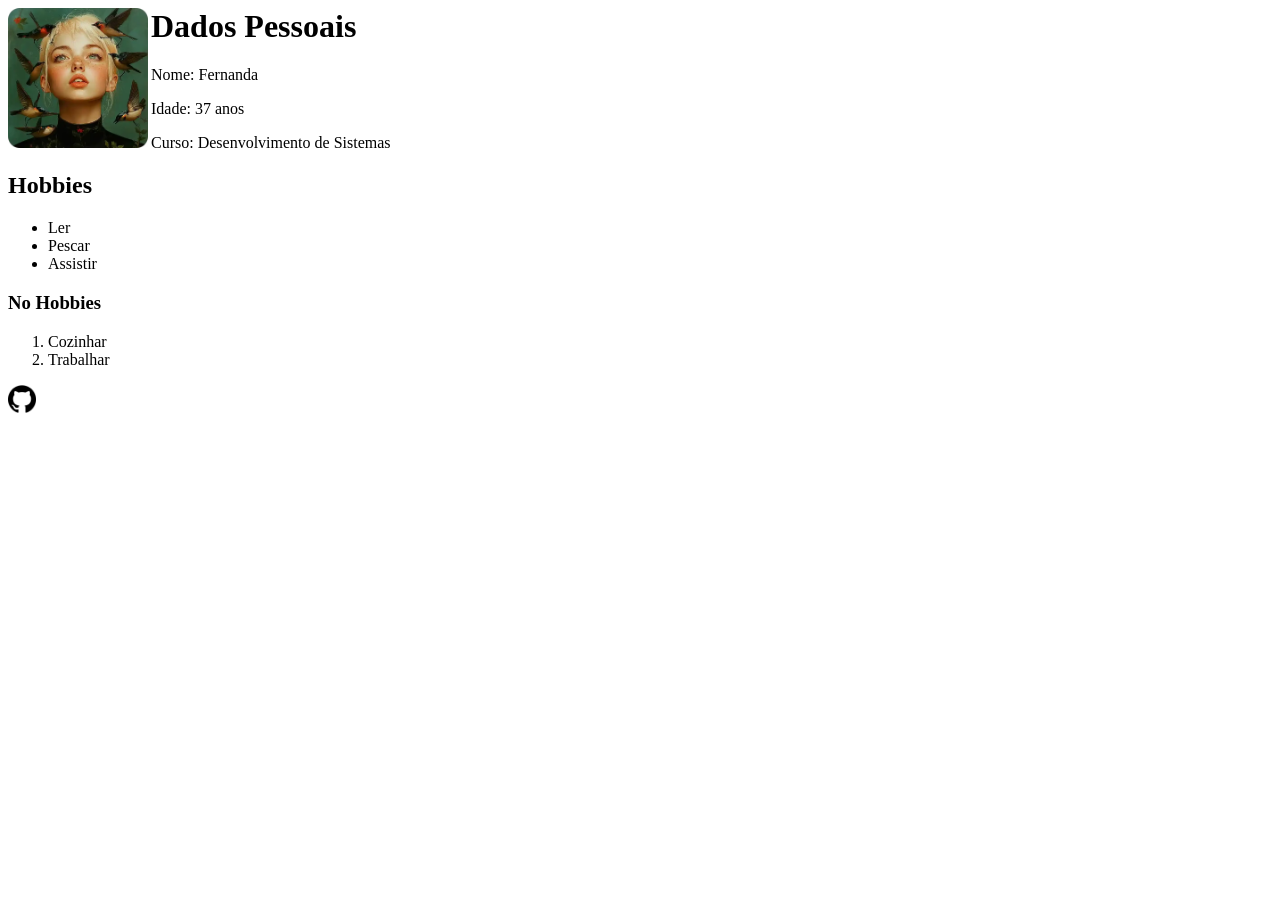
<file: 01/Atividade_01 HTML/index.HTML>
<DOCTYPE html>
    <html lang="pt-br">
        <head>
            <meta charset="utf-8"/>
            <title>Meu Perfil</title>
        </head>
       
            <body>
            <div>
            <img src="./illustrations.avif" width="140px" height="140px" align="left">
    
            
            <h1>Dados Pessoais</h1>
            <p>Nome: Fernanda</p>
                <p>Idade: 37 anos</p>
               <p>Curso: Desenvolvimento de Sistemas</p>
               
               <h2>Hobbies</h2>
               <ul>
               <li> Ler </li>
               <li> Pescar </li>
               <li> Assistir </li>
               </ul>
               
               <h3>No Hobbies</h3>
               <ol>
               <li> Cozinhar </li>
               <li> Trabalhar </li>
               </ol>
            </div>
            <a href="https://github.com/fernandafranca-hub/"> <img src="25231.png" width="28px" height="28px" /></a>              
        </body>
    </html>
</DOCTYPE>
</file>
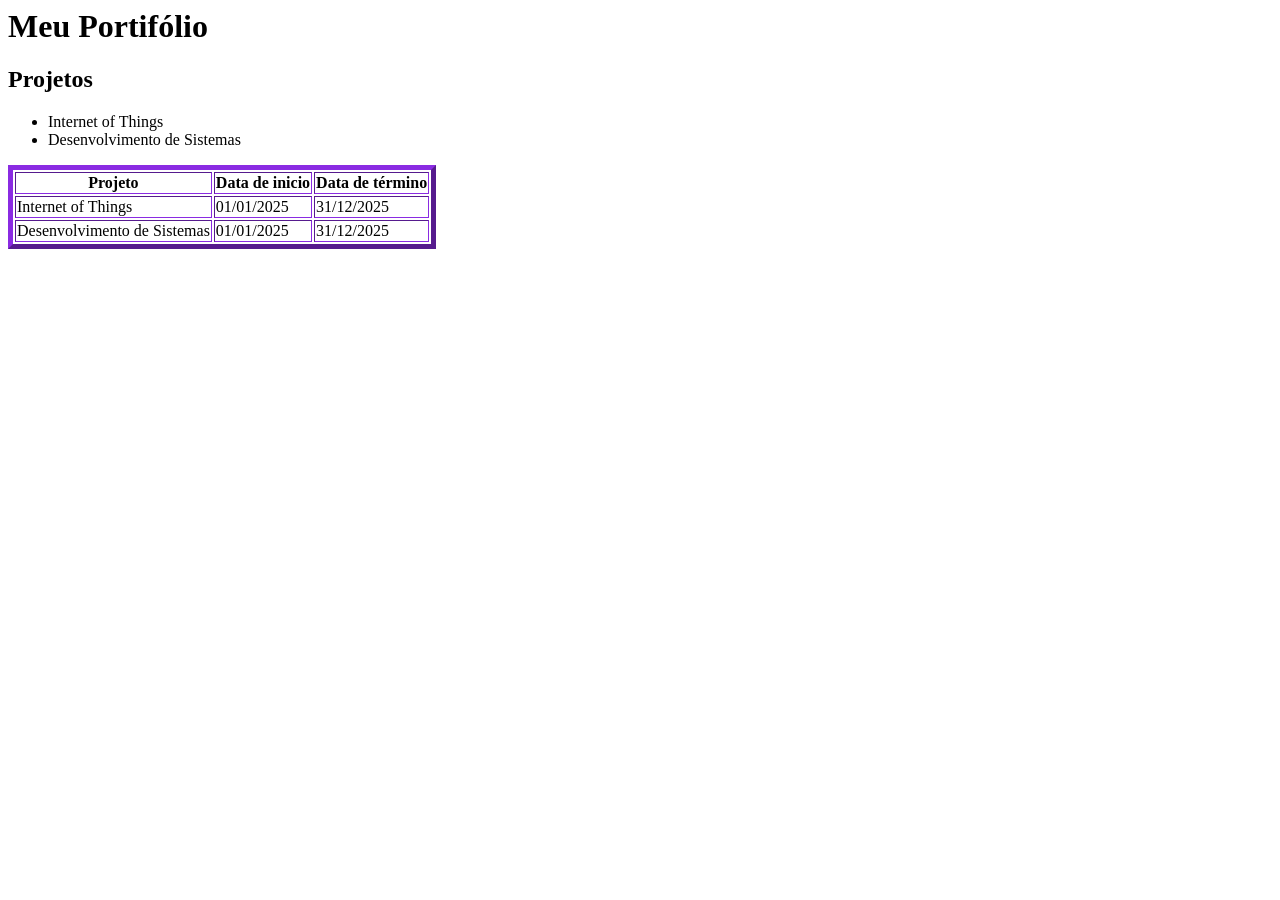
<file: 01/Atividade_02 HTML/index.html>
<DOCTYPE html>
    <html lang="pt-br">
        <head>
            <meta charset="utf-8"/>
            <title>Portifolio</title>
        </head>       
            <body>
            <h1> Meu Portifólio</h1>

            <section>
            <h1> Projetos </h1>
            <ul>
            <li> Internet of Things </li>
            <li> Desenvolvimento de Sistemas </li>
            </ul>
            </section>
            
            <section>
                <table border="5" style="border-color: blueviolet;">
            <tr>                
                <th>Projeto</th>
                <th>Data de inicio</th>
                <th>Data de término</th>
            </tr>
            <tr>                
                <td>Internet of Things</td>
                <td>01/01/2025</td>
                <td>31/12/2025</td>
            </tr>
            <tr>                
                <td>Desenvolvimento de Sistemas</td>
                <td>01/01/2025</td>
                <td>31/12/2025</td>
            </tr>

        </table>
            </section>
        </body>
    </html>
</DOCTYPE>
</file>
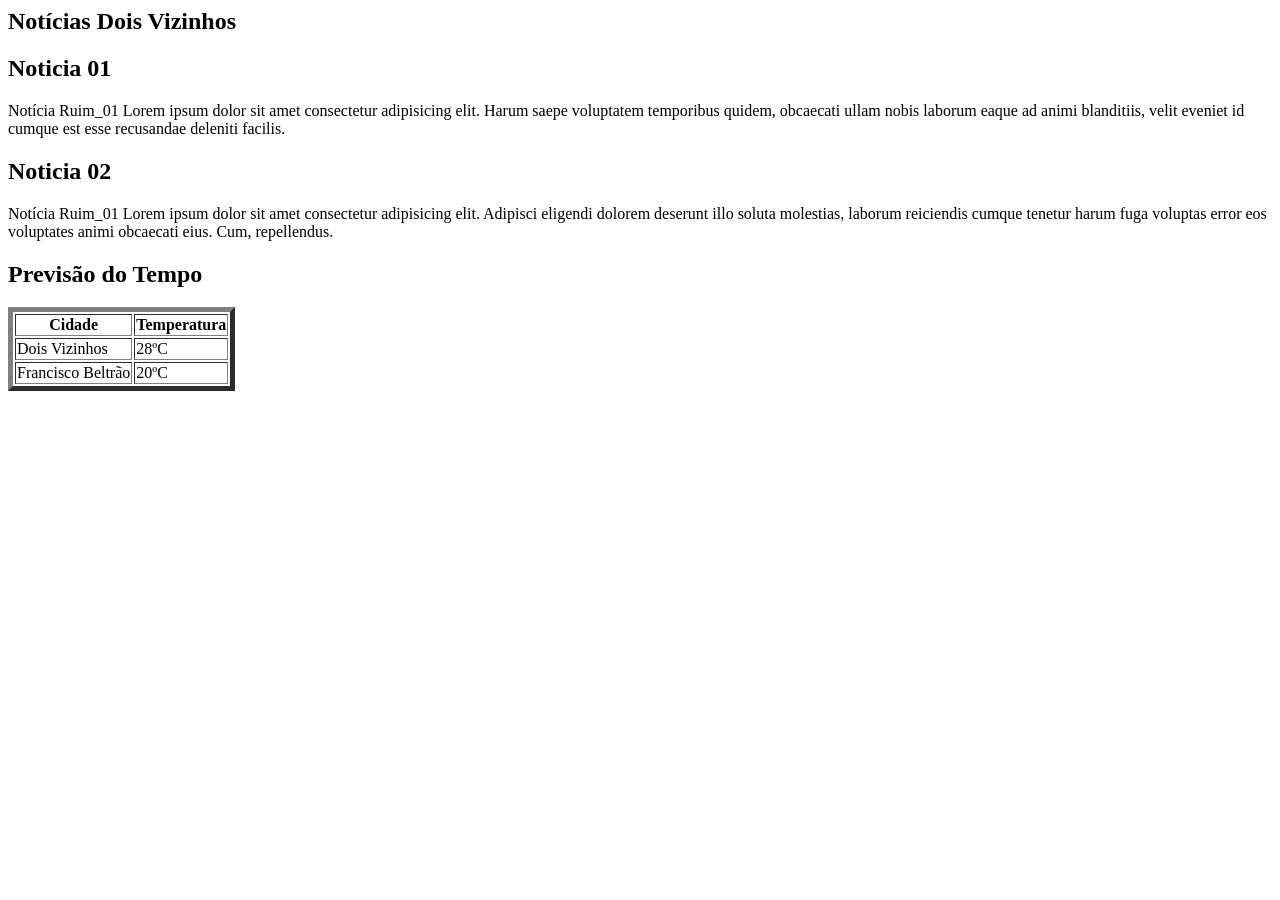
<file: 01/Atividade_03 HTML/index.html>
<DOCTYPE html>
    <html lang="pt-br">
        <head>
            <meta charset="utf-8"/>
            <title>Notícias do dia </title>            
        </head>       
            <body>
            <header>
                <aside><h1>Notícias Dois Vizinhos</h1></aside>     
            </header>                  
             <article> 
                <h2> Noticia 01</h2>
            <section>
                Notícia Ruim_01 Lorem ipsum dolor sit amet consectetur adipisicing elit. Harum saepe voluptatem temporibus quidem, obcaecati ullam nobis laborum eaque ad animi blanditiis, velit eveniet id cumque est esse recusandae deleniti facilis.
            </section>            
            </article>   

             <article> 
                <h2> Noticia 02</h2>
            <section>
                Notícia Ruim_01 Lorem ipsum dolor sit amet consectetur adipisicing elit. Adipisci eligendi dolorem deserunt illo soluta molestias, laborum reiciendis cumque tenetur harum fuga voluptas error eos voluptates animi obcaecati eius. Cum, repellendus.
            </section>            
            </article>

            <article> 
                <h2> Previsão do Tempo</h2>
            <section>                
                <table border="5">
            <tr>                
                <th>Cidade</th>
                <th>Temperatura</th>
            </tr>
            <tr>                
                <td>Dois Vizinhos</td>
                <td>28ºC</td>                
            </tr>
            <tr>                
                <td>Francisco Beltrão</td>
                <td>20ºC</td>                
            </tr>
            </section>            
            </article>            
            </body>
    </html>
</DOCTYPE>
</file>
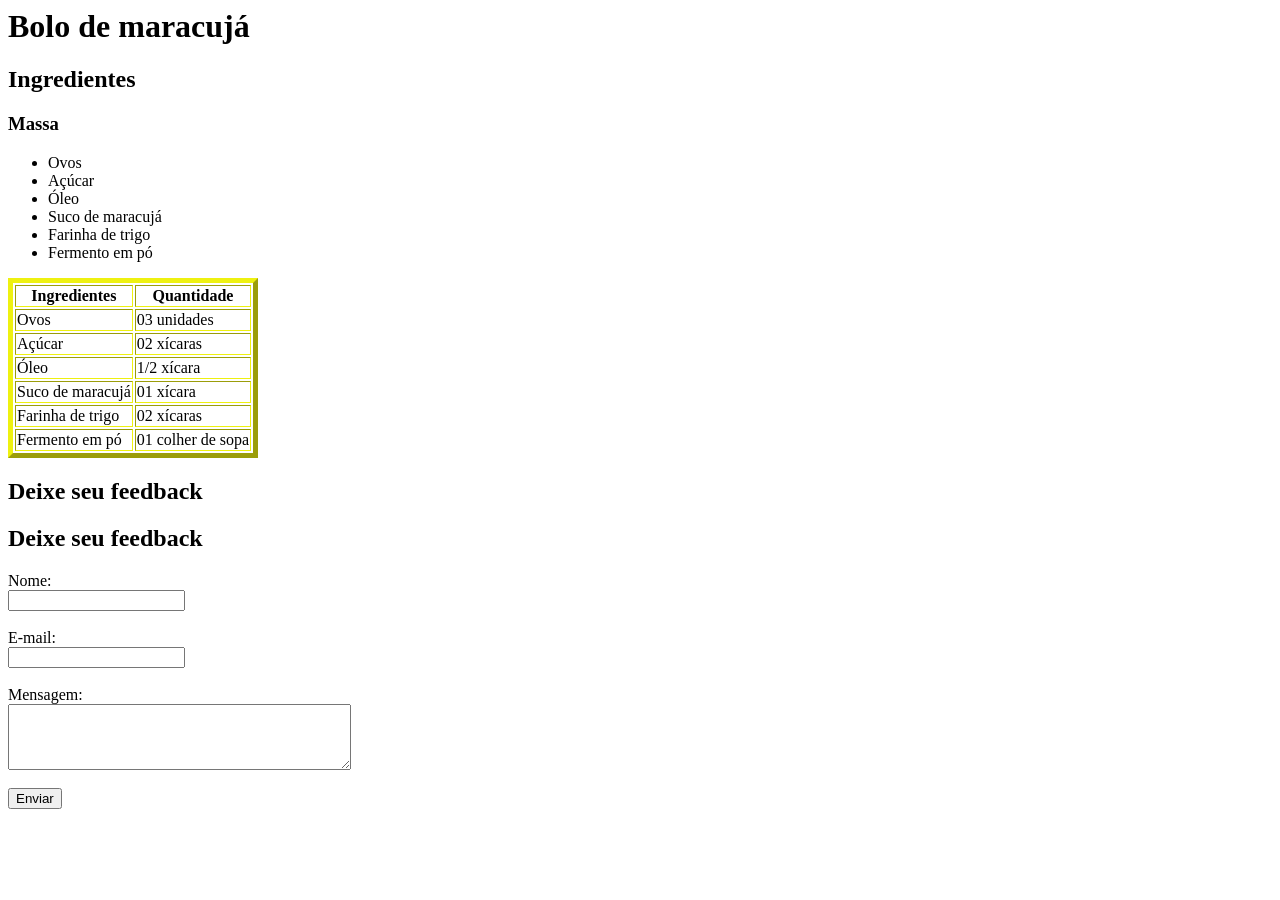
<file: 01/Atividade_04 HTML/index.html>
<DOCTYPE html>
    <html lang="pt-br">

    <body>

        <head>
            <meta charset="utf-8" />
            <title>Receita</title>
        </head>
        <h1> Bolo de maracujá</h1>

        <section>
            <h2> Ingredientes </h2>
            <h3> Massa </h3>
            <ul>
                <li> Ovos </li>
                <li> Açúcar </li>
                <li> Óleo </li>
                <li> Suco de maracujá </li>
                <li> Farinha de trigo </li>
                <li> Fermento em pó </li>
            </ul>
        </section>

        <section>
            <table border="5" style="border-color: rgb(238, 241, 16);">
                <tr>
                    <th>Ingredientes</th>
                    <th>Quantidade</th>
                </tr>

                <tr>
                    <td> Ovos</td>
                    <td> 03 unidades</td>
                </tr>

                <tr>
                    <td> Açúcar </td>
                    <td> 02 xícaras</td>
                </tr>

                <tr>
                    <td> Óleo </td>
                    <td> 1/2 xícara </td>
                </tr>

                <tr>
                    <td> Suco de maracujá </td>
                    <td> 01 xícara </td>
                </tr>

                <tr>
                    <td> Farinha de trigo </td>
                    <td> 02 xícaras </td>
                </tr>

                <tr>
                    <td> Fermento em pó </td>
                    <td> 01 colher de sopa </td>
                </tr>

            </table>
        </section>

        <section>
            <h2>Deixe seu feedback</h2>

            <section>
                <h2>Deixe seu feedback</h2>

                <form>
                    Nome:<br>
                    <input type="text" name="nome"><br><br>

                    E-mail:<br>
                    <input type="email" name="email"><br><br>

                    Mensagem:<br>
                    <textarea name="mensagem" rows="4" cols="40"></textarea><br><br>

                    <input type="submit" value="Enviar">
                </form>
            </section>
        </section>
    </body>

    </html>
</DOCTYPE>
</file>
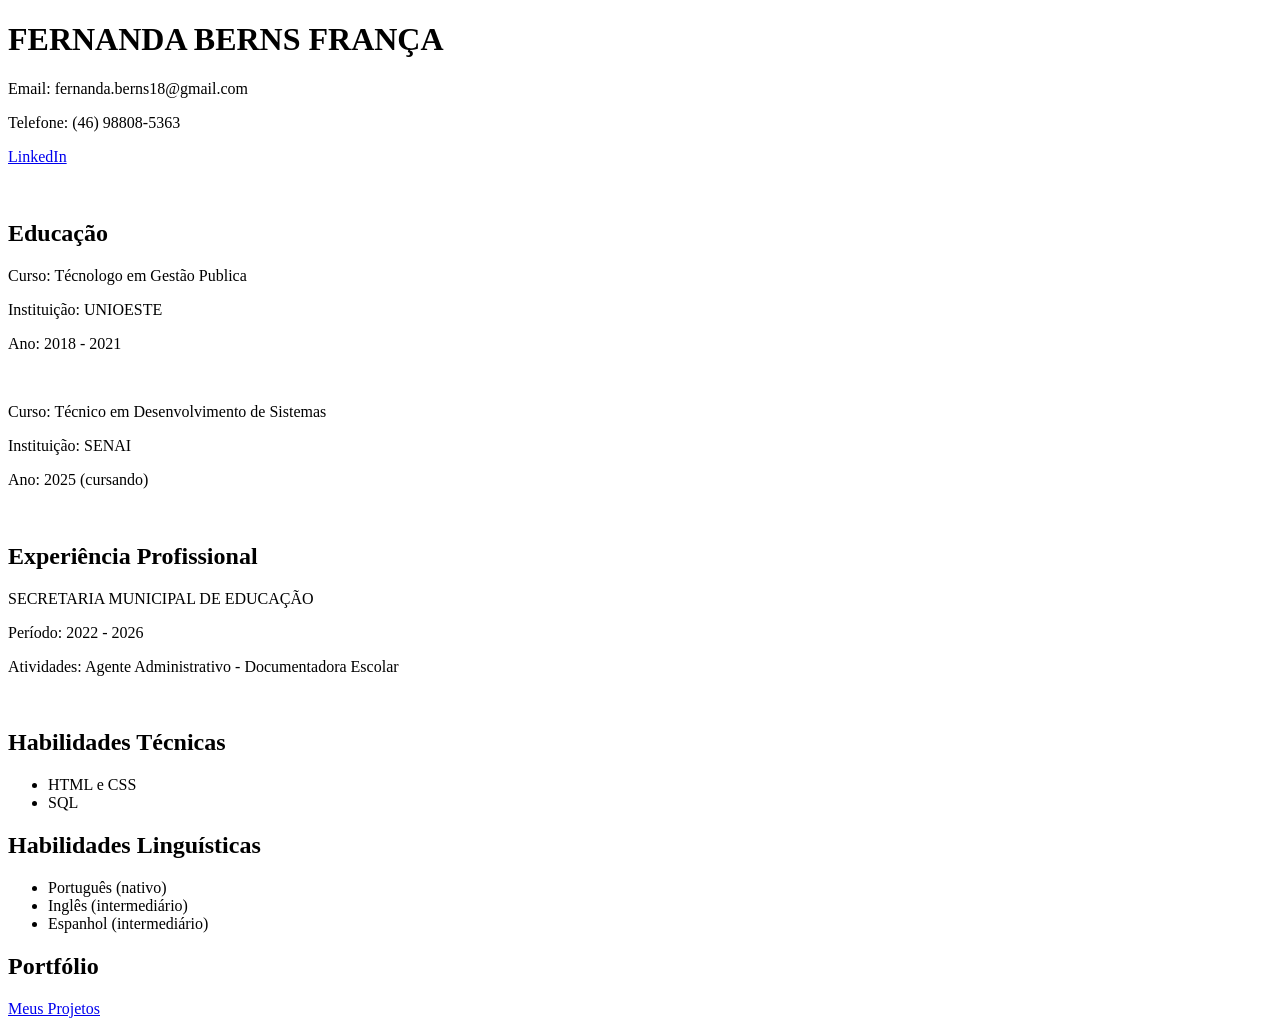
<file: 01/Atividade_05 HTML/index.html>
<!DOCTYPE html>
<html lang="pt-br">
<head>
    <meta charset="UTF-8">
    <title>Currículo</title>
</head>

<body>

    <header>
        <h1>FERNANDA BERNS FRANÇA</h1>
        <p>Email: fernanda.berns18@gmail.com</p>
        <p>Telefone: (46) 98808-5363</p>
        <p>           
            <a href="https://www.linkedin.com/in/fernanda-fran%C3%A7a-ba8939403/"> LinkedIn </a>
    </header>
<br>  
    <section>
        <h2>Educação</h2>
        <p>Curso: Técnologo em Gestão Publica</p>
        <p>Instituição: UNIOESTE </p>
        <p>Ano: 2018 - 2021</p>
<br>    
        <p>Curso: Técnico em Desenvolvimento de Sistemas</p>
        <p>Instituição: SENAI </p>
        <p>Ano: 2025 (cursando)</p>
    </section>
<br>  
    
    <section>
        <h2>Experiência Profissional</h2>
        <p>SECRETARIA MUNICIPAL DE EDUCAÇÃO</p>
        <p>Período: 2022 - 2026</p>
        <p>Atividades: Agente Administrativo - Documentadora Escolar</p>
    </section>
<br>    

    <section>
        <h2>Habilidades Técnicas</h2>
        <ul>
            <li>HTML e CSS</li>
            <li>SQL</li>           
        </ul>

        <h2>Habilidades Linguísticas</h2>
        <ul>
            <li>Português (nativo)</li>
            <li>Inglês (intermediário)</li>
            <li>Espanhol (intermediário)</li>
        </ul>
    </section> 
             
    <section>
        <h2>Portfólio</h2>
        <p>     

            <a href="https://github.com/fernandafranca-hub"> Meus Projetos</a>
        </p>
    </section>

</body>
</html>
</file>
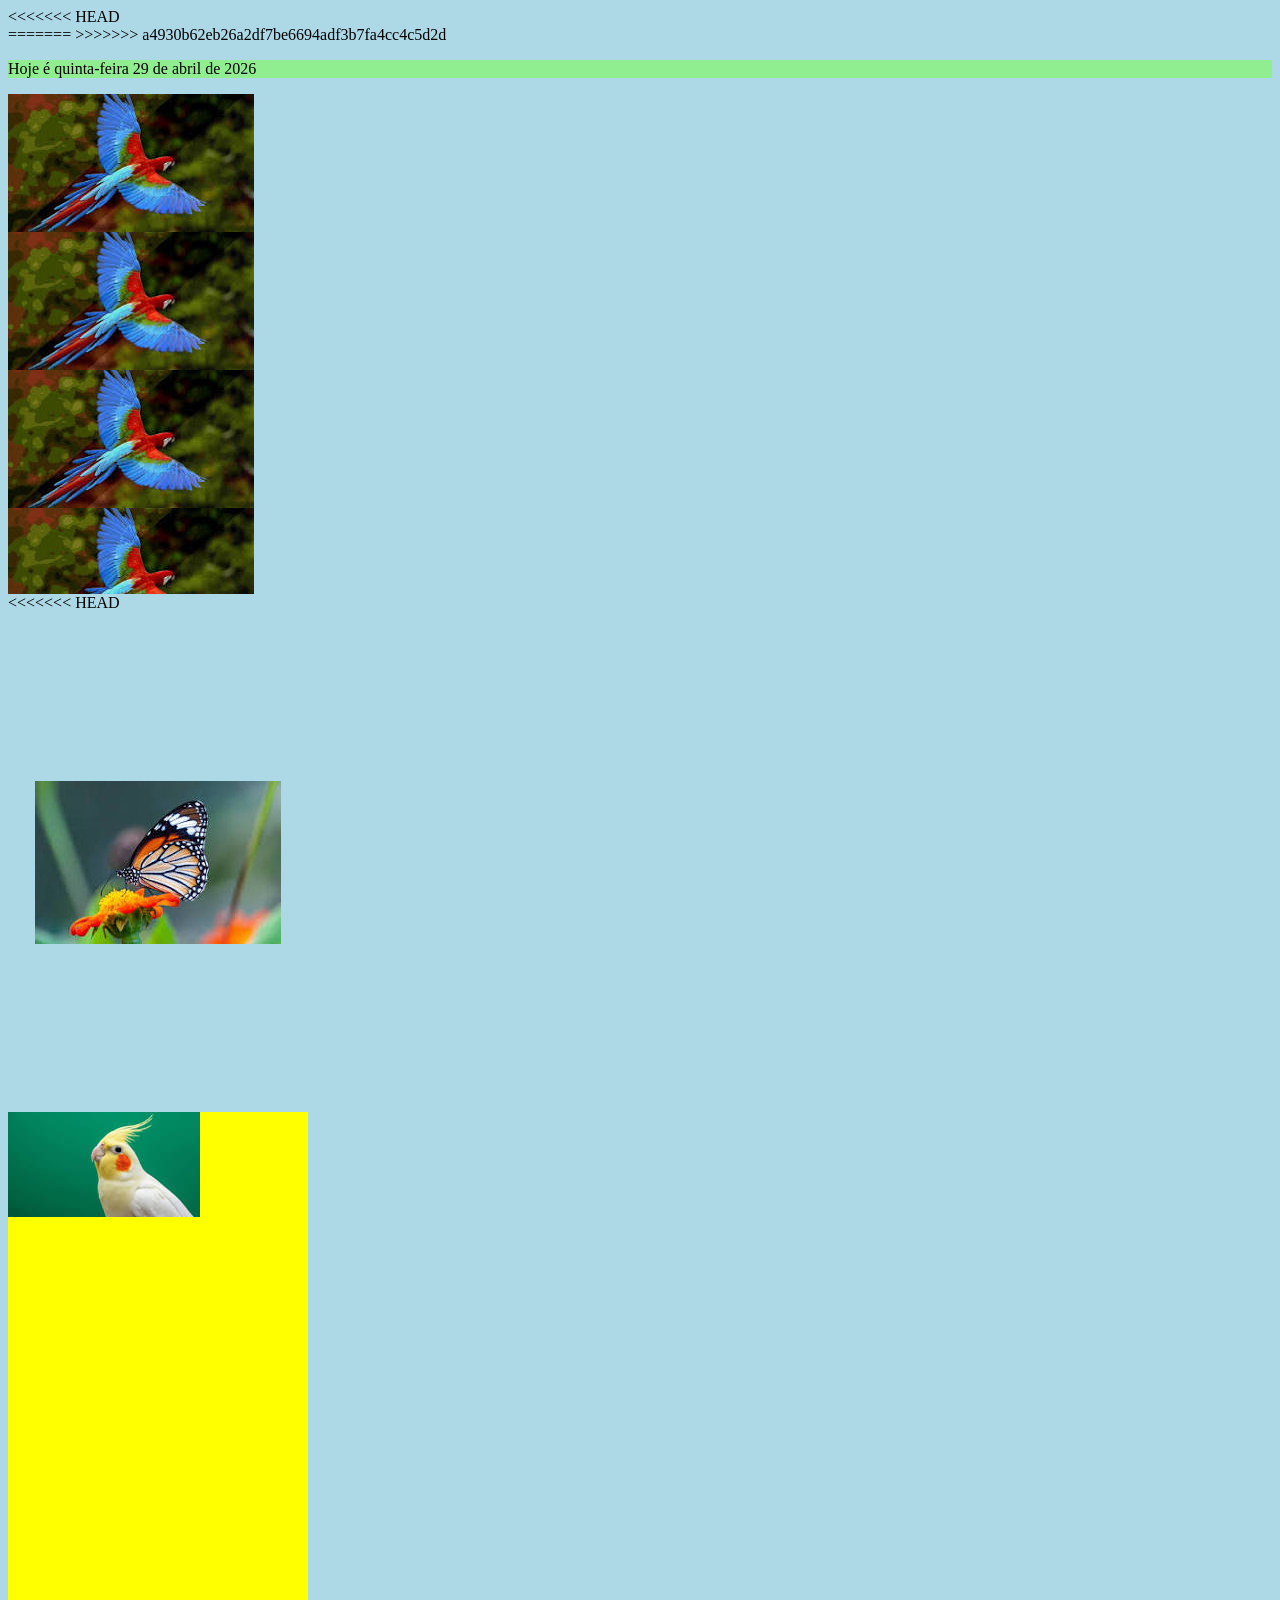
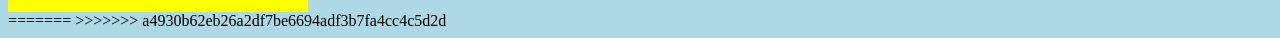
<file: 04/Atividade 02/index.html>
<!DOCTYPE html>
<html lang="pt">

<head>
    <meta charset="UTF-8">
    <meta name="viewport" content="width=device-width, initial-scale=1.0">
<<<<<<< HEAD
    <title>BackGround</title>
    <link rel="stylesheet" type="text/css" href="style.css" />
   </head>
   <body>
    
<section class = "fundo">
=======
    <title>PARAGRAFO</title>
    <link rel="stylesheet" type="text/css" href="style.css" />
   </head>

<body class = "fundo">
>>>>>>> a4930b62eb26a2df7be6694adf3b7fa4cc4c5d2d
    <p class="paragrafo01">Hoje é quinta-feira 29 de abril de 2026</p> 
    
    <div class="sec01"></div>
    <div class="sec02"></div>
<<<<<<< HEAD
    <div class="sec03"></div>
    <div class="sec04"></div>
</section>

=======
>>>>>>> a4930b62eb26a2df7be6694adf3b7fa4cc4c5d2d
</body>
</html>
</file>
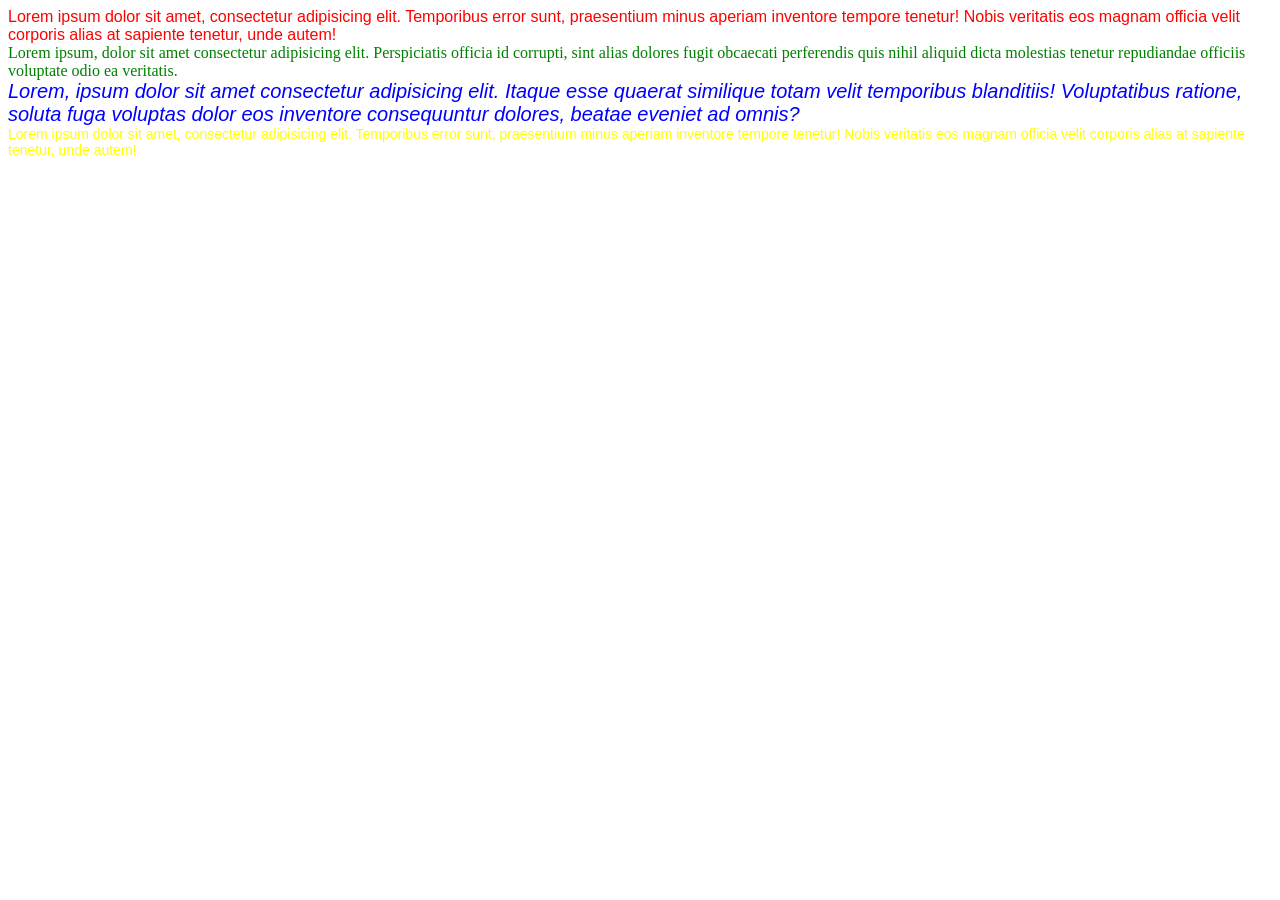
<file: 04/Atividade 03/index.html>
<!DOCTYPE html>
<html lang="pt">

<head>
    <meta charset="UTF-8">
    <meta name="viewport" content="width=device-width, initial-scale=1.0">
    <title>BackGround</title>
    <link rel="stylesheet" type="text/css" href="style.css" />
   </head>
   <body>
    <div class="formatar01">Lorem ipsum dolor sit amet, consectetur adipisicing elit. Temporibus error sunt, praesentium minus aperiam inventore tempore tenetur! Nobis veritatis eos magnam officia velit corporis alias at sapiente tenetur, unde autem! </div>
    <div class="formatar02">Lorem ipsum, dolor sit amet consectetur adipisicing elit. Perspiciatis officia id corrupti, sint alias dolores fugit obcaecati perferendis quis nihil aliquid dicta molestias tenetur repudiandae officiis voluptate odio ea veritatis. </div>
    <div class="formatar03">Lorem, ipsum dolor sit amet consectetur adipisicing elit. Itaque esse quaerat similique totam velit temporibus blanditiis! Voluptatibus ratione, soluta fuga voluptas dolor eos inventore consequuntur dolores, beatae eveniet ad omnis? </div>
    <div class="formatar04">Lorem ipsum dolor sit amet, consectetur adipisicing elit. Temporibus error sunt, praesentium minus aperiam inventore tempore tenetur! Nobis veritatis eos magnam officia velit corporis alias at sapiente tenetur, unde autem! </div>
   </body>
</file>
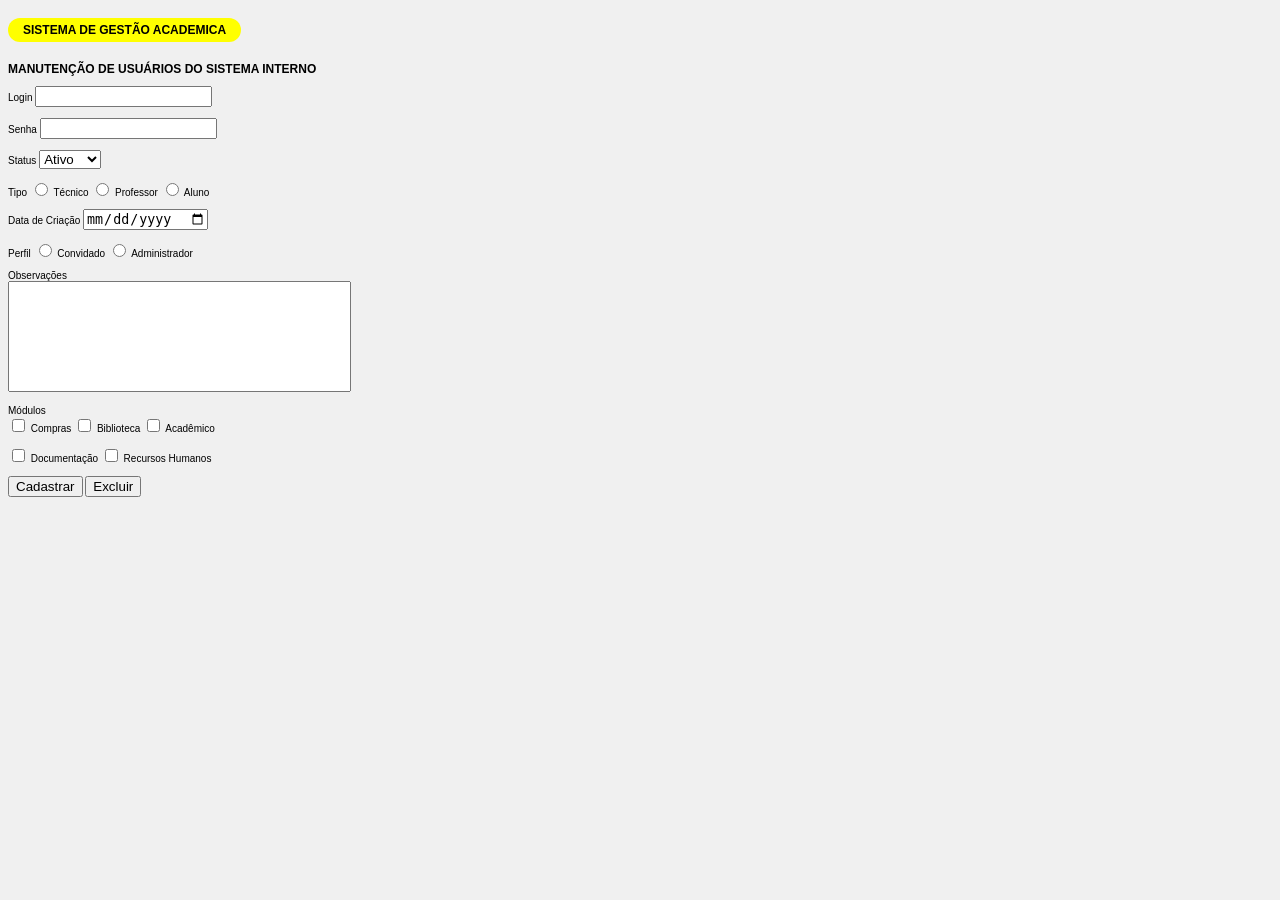
<file: 06/Atividade 02/index.html>
<!DOCTYPE html>
<html lang="pt-BR">

<head>
    <meta charset="UTF-8">
    <meta name="viewport" content="width=device-width, initial-scale=1.0">
    <link rel="stylesheet" href="styles.css">
    <title>Formulário de comentário </title>
</head>

<body>
    <section>
        <h2 class="h2_amarelo">SISTEMA DE GESTÃO ACADEMICA</h2>
        <section>
            <h2 class="h2_bold">MANUTENÇÃO DE USUÁRIOS DO SISTEMA INTERNO</h2>

            <form>
                Login
                <input type="text" name="login"><br><br>

                Senha
                <input type="password" name="senha"><br><br>

                Status
                <select name="status" id="">
                    <option value="ativo">Ativo</option>
                    <option value="inativo">Inativo</option>
                </select><br><br>

                Tipo
                <input type="radio" name="tipo" value="tecnico"> Técnico
                <input type="radio" name="tipo" value="professor"> Professor
                <input type="radio" name="tipo" value="aluno"> Aluno <br><br>

                Data de Criação
                <input type="date" name="data_criacao"><br><br>

                Perfil
                <input type="radio" name="perfil" value="admin"> Convidado
                <input type="radio" name="perfil" value="admin"> Administrador <br><br>


                Observações <br>
                <textarea name="observacoes" rows="7" cols="40" style="overflow-y: scroll; resize: none; overflow-x: hidden;"></textarea> <br><br>

                Módulos <br>
                <input type="checkbox" name="modulos" value="cadastro"> Compras
                <input type="checkbox" name="modulos" value="cadastro"> Biblioteca
                <input type="checkbox" name="modulos" value="cadastro"> Acadêmico <br><br>
                <input type="checkbox" name="modulos" value="cadastro"> Documentação
                <input type="checkbox" name="modulos" value="cadastro"> Recursos Humanos <br><br>


                <input type="submit" value="Cadastrar">
                <input type="reset" value="Excluir">
            </form>
</body>

</html>
</file>
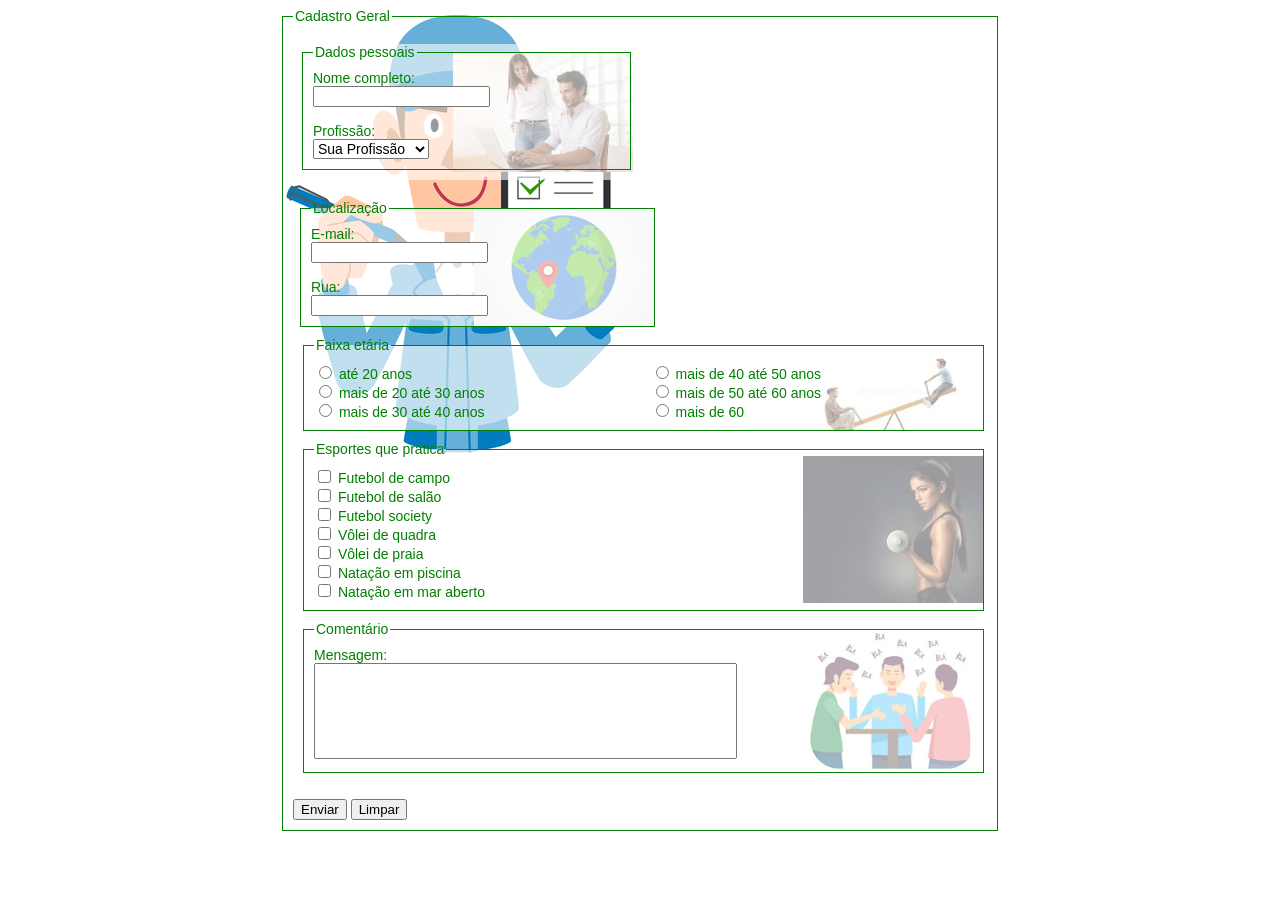
<file: 06/Atividade 03/index.html>
<!DOCTYPE html>
<html lang="pt-BR">

<head>
    <meta charset="UTF-8">
    <title>Cadastro Geral</title>
    <link rel="stylesheet" href="styles.css">
</head>

<body>

    <form class="dados-cadastro">

        <fieldset>
            <legend>Cadastro Geral</legend>
            <div class="dados">

                <fieldset>
                    <legend>Dados pessoais</legend>

                    Nome completo:<br>
                    <input type="text"><br><br>

                    Profissão:<br>
                    <select style="font-size: 14px; font-family: Arial, Helvetica, sans-serif;">
                        <option>Sua Profissão</option>
                        <option>Designer</option>
                        <option>Desenvolvedor</option>
                        <option>Analista</option>
                    </select>
                </fieldset>
            </div>          
            
                <fieldset class="localizacao">
                    <legend>Localização</legend>

                    E-mail:<br>
                    <input type="email"><br><br>

                    Rua:<br>
                    <input type="text">
                </fieldset>
                       
                <fieldset class="idade">
                    <legend>Faixa etária</legend>

                    <input type="radio" name="idade"> até 20 anos<br>
                    <input type="radio" name="idade"> mais de 20 até 30 anos<br>
                    <input type="radio" name="idade"> mais de 30 até 40 anos<br>
                    <input type="radio" name="idade"> mais de 40 até 50 anos<br>
                    <input type="radio" name="idade"> mais de 50 até 60 anos<br>
                    <input type="radio" name="idade"> mais de 60<br>
                </fieldset>
            
                <fieldset class="esportes">
                    <legend>Esportes que pratica</legend>

                    <input type="checkbox"> Futebol de campo<br>
                    <input type="checkbox"> Futebol de salão<br>
                    <input type="checkbox"> Futebol society<br>
                    <input type="checkbox"> Vôlei de quadra<br>
                    <input type="checkbox"> Vôlei de praia<br>
                    <input type="checkbox"> Natação em piscina<br>
                    <input type="checkbox"> Natação em mar aberto<br>
                </fieldset>
            
            <fieldset class="comentario">
                <legend>Comentário</legend>

                Mensagem:<br>
                <textarea rows="6" cols="50" style="overflow-y: scroll; resize: none;">
        </textarea>
            </fieldset>

            <br>
            
                <input type="submit" value="Enviar">
                <input type="reset" value="Limpar">
            

        </fieldset>

    </form>
</body>

</html>
</file>
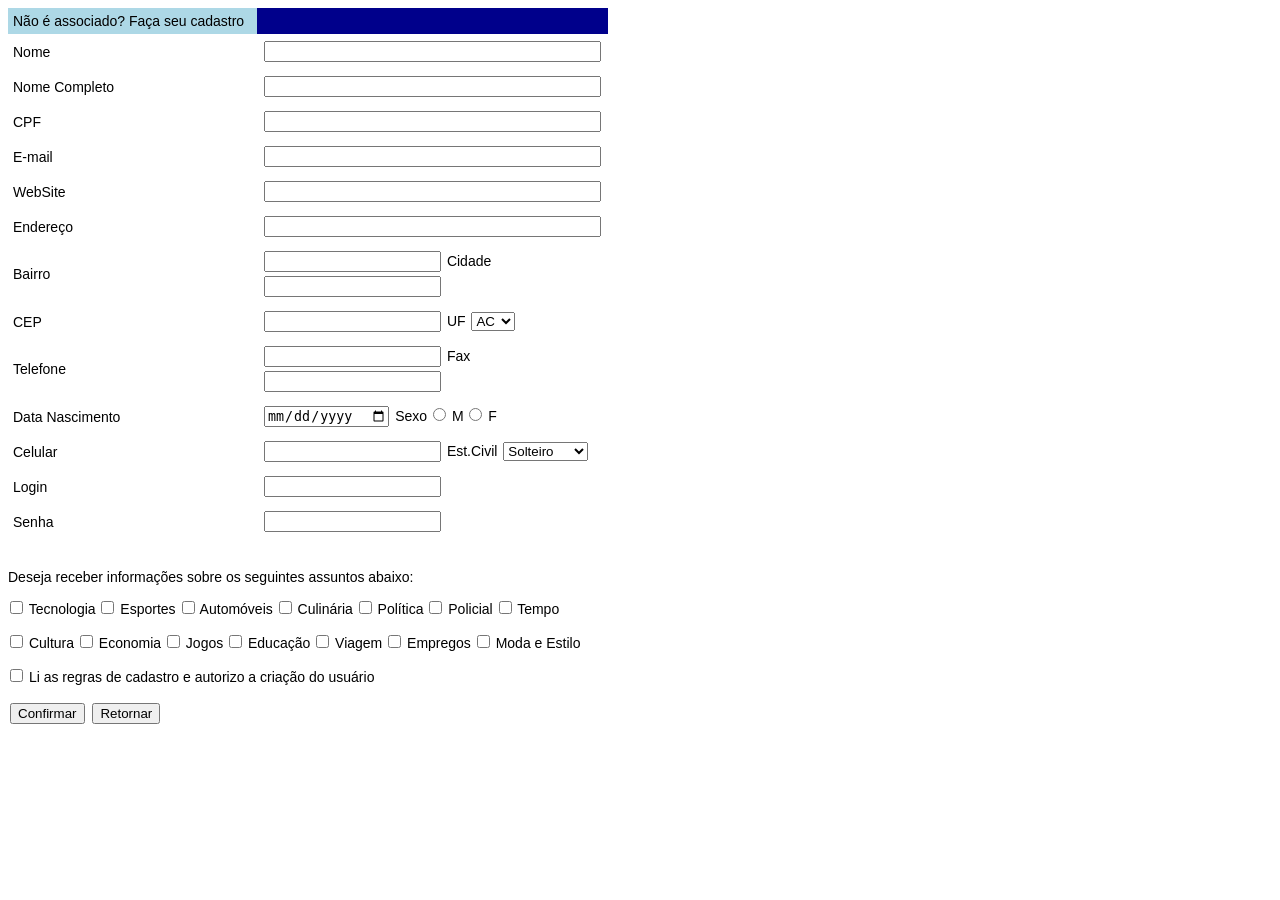
<file: 06/Atividade 04/index.html>
<!DOCTYPE html>
<html lang="pt-BR">
<head>
    <meta charset="UTF-8">
    <title>Cadastro</title>
    <link rel="stylesheet" href="style.css">
</head>

<body>

<table>

<tr>
    <td class="topo1">Não é associado? Faça seu cadastro</td>
    <td class="topo2"></td>
</tr>

<tr>
    <td>Nome</td>
    <td><input type="text" size="40"></td>
</tr>

<tr>
    <td>Nome Completo</td>
    <td><input type="text" size="40"></td>
</tr>

<tr>
    <td>CPF</td>
    <td><input type="text" size="40"></td>
</tr>

<tr>
    <td>E-mail</td>
    <td><input type="email" size="40"></td>
</tr>

<tr>
    <td>WebSite</td>
    <td><input type="text" size="40"></td>
</tr>

<tr>
    <td>Endereço</td>
    <td><input type="text" size="40"></td>
</tr>

<tr>
    <td>Bairro</td>
    <td>
        <input type="text"> Cidade <input type="text">
    </td>
</tr>

<tr>
    <td>CEP</td>
    <td>
        <input type="text"> UF
        <select>
            <option>AC</option><option>AL</option><option>AP</option>
            <option>AM</option><option>BA</option><option>CE</option>
            <option>DF</option><option>ES</option><option>GO</option>
            <option>MA</option><option>MT</option><option>MS</option>
            <option>MG</option><option>PA</option><option>PB</option>
            <option>PR</option><option>PE</option><option>PI</option>
            <option>RJ</option><option>RN</option><option>RS</option>
            <option>RO</option><option>RR</option><option>SC</option>
            <option>SP</option><option>SE</option><option>TO</option>
        </select>
    </td>
</tr>

<tr>
    <td>Telefone</td>
    <td>
        <input type="text"> Fax <input type="text">
    </td>
</tr>

<tr>
    <td>Data Nascimento</td>
    <td>
        <input type="date"> Sexo
        <input type="radio" name="sexo"> M
        <input type="radio" name="sexo"> F
    </td>
</tr>

<tr>
    <td>Celular</td>
    <td>
        <input type="text"> Est.Civil
        <select>
            <option>Solteiro</option>
            <option>Casado</option>
            <option>Viúvo</option>
            <option>Divorciado</option>
        </select>
    </td>
</tr>

<tr>
    <td>Login</td>
    <td><input type="text"></td>
</tr>

<tr>
    <td>Senha</td>
    <td><input type="password"></td>
</tr>

</table>

<br>

<p>Deseja receber informações sobre os seguintes assuntos abaixo:</p>

<input type="checkbox"> Tecnologia
<input type="checkbox"> Esportes
<input type="checkbox"> Automóveis
<input type="checkbox"> Culinária
<input type="checkbox"> Política
<input type="checkbox"> Policial
<input type="checkbox"> Tempo
<br><br>

<input type="checkbox"> Cultura
<input type="checkbox"> Economia
<input type="checkbox"> Jogos
<input type="checkbox"> Educação
<input type="checkbox"> Viagem
<input type="checkbox"> Empregos
<input type="checkbox"> Moda e Estilo

<br><br>

<input type="checkbox"> Li as regras de cadastro e autorizo a criação do usuário

<br><br>

<input type="submit" value="Confirmar">
<input type="reset" value="Retornar">

</body>
</html>
</file>
<file: 04/Atividade 02/style.css>
.fundo {
    background-color: lightblue;
}

.paragrafo01 {
 background-color: lightgreen;   
}

.sec01 {
    background-image: url(imagens/imagem\ 01.jpg);
    width: 300px;
<<<<<<< HEAD
    height: 500px; 
    background-repeat: repeat;
    background-attachment: fixed; 
=======
    height: 500px;  
>>>>>>> a4930b62eb26a2df7be6694adf3b7fa4cc4c5d2d
}

.sec02 {
    background-image: url(imagens/imagem\ 02.jpg);
    width: 300px;
    height: 500px;
    background-repeat: repeat-y;
<<<<<<< HEAD
}
.sec03 {
    background-image: url(imagens/imagem\ 03.jpg);
    width: 300px;
    height: 500px; 
    background-repeat: no-repeat;
    background-position: center;
}
.sec04 {
    background-color: yellow;
    background-image: url(imagens/imagem\ 04.jpg);
    width: 300px;
    height: 500px; 
    background-repeat: no-repeat;
    background-attachment: sc;
=======
>>>>>>> a4930b62eb26a2df7be6694adf3b7fa4cc4c5d2d
}
</file>
<file: 04/Atividade 03/style.css>
.formatar01 {
    font-family:Arial, Helvetica, sans-serif;
    color: red;
}
.formatar02 {
    font-family: 'Times New Roman', Times, serif;
    color: green;
    font- size: 22px;
}
   
.formatar03 {
    font-family: comic sans ms, cursive, sans-serif;
    color: blue;
    font-size: 20px;    
    font-style: italic;   
}
.formatar04 {
    font-family: Verdana, Geneva, Tahoma, sans-serif;
    color: yellow;
    font-size: 14px;   
    font-style: bold;
    font-weight: medium;
}
</file>
<file: 06/Atividade 02/styles.css>
body {
    font-family: Arial, sans-serif;
    background-color: #f0f0f0;
    font-size: 10px;
  
}

.h2_amarelo {
    background-color: yellow;
    border-radius: 15px;
    font-size: 12px;
    display: inline-block; /* faz o fundo acompanhar só o texto */
    padding: 5px 15px 5px 15px;
}

.h2_bold {
    font-weight: bold;
    font-size: 12px;
}
</file>
<file: 06/Atividade 03/styles.css>
body {   
    background-color: white;
    font-family: Arial;
    font-size: 14px;
    color: green;
}

.dados-cadastro {
    width: 720px;
    margin: 0 auto;
    background-image: url(imagens/1.jpg);
    background-repeat: no-repeat;
    background-position: top left;
}

fieldset {
    border: 1px solid green;
    margin-bottom: 10px;
    padding: 10px;
}

.dados {
    width: 48%; 
    float: left;
    margin: 10px 1%;
    background-image: url(imagens/2.jfif);
    background-color: rgba(255,255,255,0.6);
    background-blend-mode: lighten;
    background-size: 180px;
    background-repeat: no-repeat;
    background-position: right center;
}

.localizacao {
    width: 48%;
    background-image: url(imagens/3.jfif);
    background-color: rgba(255,255,255,0.6);
    background-blend-mode: lighten;    
    float: left;
    margin: 10px 1%;
    background-size: 180px;
    background-repeat: no-repeat;
    background-position: right center;
}

.idade {
    column-count: 2;
    background-image: url(imagens/4.jfif);
    background-color: rgba(255,255,255,0.6);
    background-blend-mode: lighten;
    width: 95%;   
    margin: 10px 10px;
    background-size: 180px;
    background-repeat: no-repeat;
    background-position: right center;
}

.esportes {
    background-image: url(imagens/5.jfif);
    background-color: rgba(255,255,255,0.6);
    background-blend-mode: lighten;
    width: 95%;   
    margin: 10px 10px;
    background-size: 180px;
    background-repeat: no-repeat;
    background-position: right center;
}

.comentario {    
    background-image: url(imagens/6.jfif);
    background-color: rgba(255,255,255,0.6);
    background-blend-mode: lighten;
    width: 95%;
    margin: 10px 10px;
    background-size: 180px;
    background-repeat: no-repeat;
    background-position: right center;
}
.dados-cadastro::after {
    content: "";
    display: block;
    clear: both;
}
</file>
<file: 06/Atividade 04/style.css>
body {
    font-family: Arial;
    font-size: 14px;
}

table {
    width: 600px;
    border-collapse: collapse;
}

/* Linha do topo */
.topo1 {
    width: 48%;
    background-color: lightblue;
    color: black;
    padding: 5px;
}

.topo2 {
    width: 48%;
    background-color: darkblue;
}

td {
    padding: 5px;
}

/* Inputs organizados */
input, select {
    margin: 2px;
}
</file>
